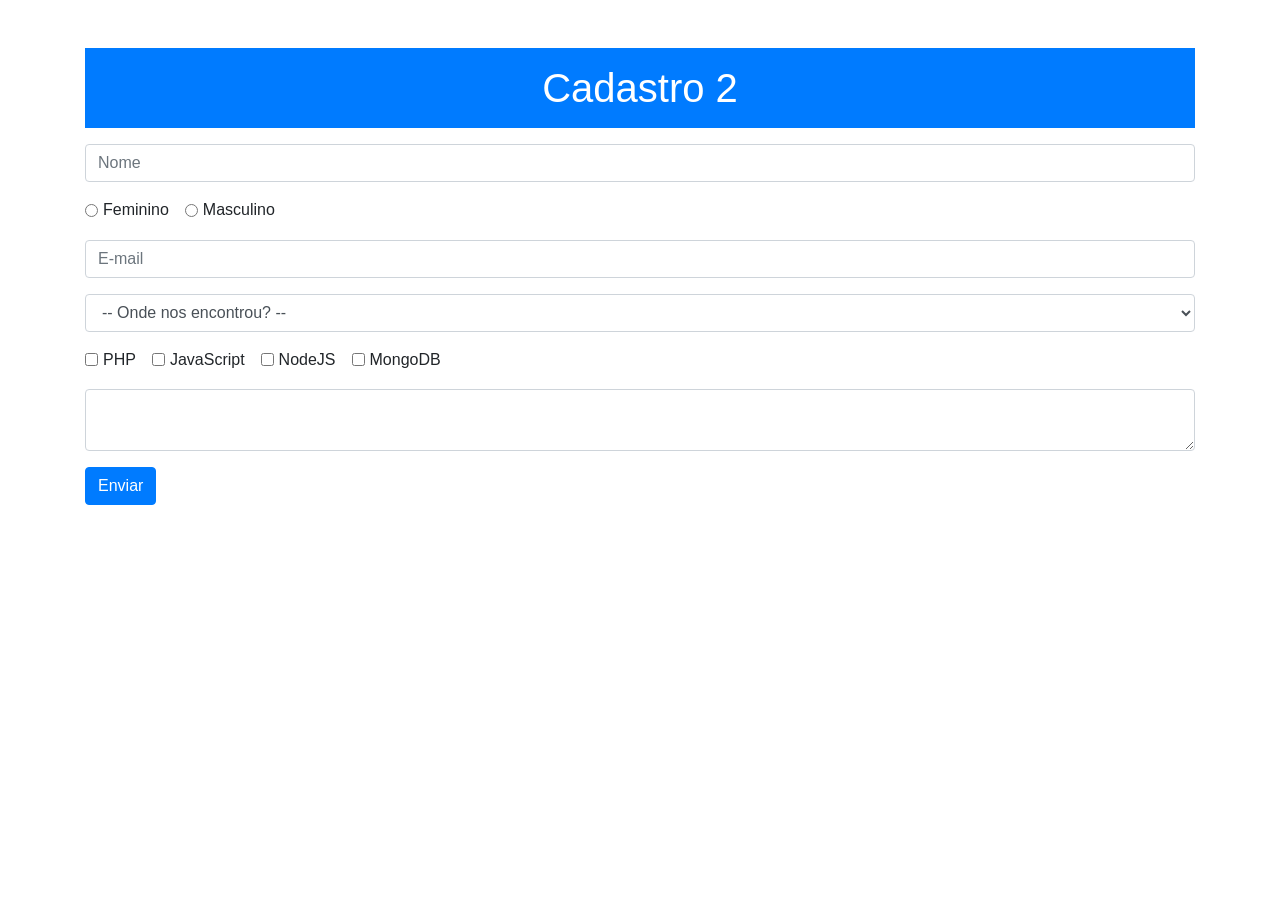
<file: app_dashboard/cadastro2.html>
<!DOCTYPE html>
<html lang="pt-br">
	<head>
		<meta charset="UTF-8">
		<title>Ajax com jQuery</title>
		<link rel="stylesheet" href="https://stackpath.bootstrapcdn.com/bootstrap/4.1.3/css/bootstrap.min.css" integrity="sha384-MCw98/SFnGE8fJT3GXwEOngsV7Zt27NXFoaoApmYm81iuXoPkFOJwJ8ERdknLPMO" crossorigin="anonymous">

		<script src="https://code.jquery.com/jquery-3.3.1.min.js" integrity="sha256-FgpCb/KJQlLNfOu91ta32o/NMZxltwRo8QtmkMRdAu8=" crossorigin="anonymous"></script>	
		<script defer src="./cadastro.js"></script>
	</head>

	<body>
		<div class="container mt-5">
			<h1 class="bg-primary text-white p-3 text-center mb-3">Cadastro 2</h1>
	    	<div class="row">
	    		<div class="col">
	    			<form>
	    				<div class="form-group">
							<input type="text" name="nome" placeholder="Nome" class="form-control" />
						</div>
						
						<div class="form-group">
							<div class="form-check form-check-inline">
								<input type="radio" name="sexo" value="feminino" class="form-check-input"><label class="form-check-label mr-3">Feminino</label>
								<input type="radio" name="sexo" value="masculino" class="form-check-input"><label class="form-check-label mr-3">Masculino</label>
							</div>
						</div>
						
						<div class="form-group">
							<input type="text" name="email" placeholder="E-mail" class="form-control" />
						</div>
						
						<div class="form-group">
							<select name="origem" class="form-control">
								<option value="">-- Onde nos encontrou? --</option>
								<option value="facebook">Facebook</option>
								<option value="google">Google</option>
								<option value="outro_meio">Outro meio</option>
							</select>
						</div>
						
						<div class="form-group">
							<div class="form-check form-check-inline">
								<input type="checkbox" name="interesses[]" value="php" class="form-check-input"><label class="form-check-label mr-3">PHP</label>
								<input type="checkbox" name="interesses[]" value="js" class="form-check-input"><label class="form-check-label mr-3">JavaScript</label>
								<input type="checkbox" name="interesses[]" value="NodeJS" class="form-check-input"><label class="form-check-label mr-3">NodeJS</label>
								<input type="checkbox" name="interesses[]" value="MongoDB" class="form-check-input"><label class="form-check-label mr-3">MongoDB</label>
							</div>
						</div>
						
						<div class="form-group">
							<textarea name="mensagem" class="form-control"></textarea>
						</div>
						
						<button type="submit" class="btn btn-primary">Enviar</button>
					</form>
				</div>
			</div>
		</div>

	</body>

</html>
</file>
